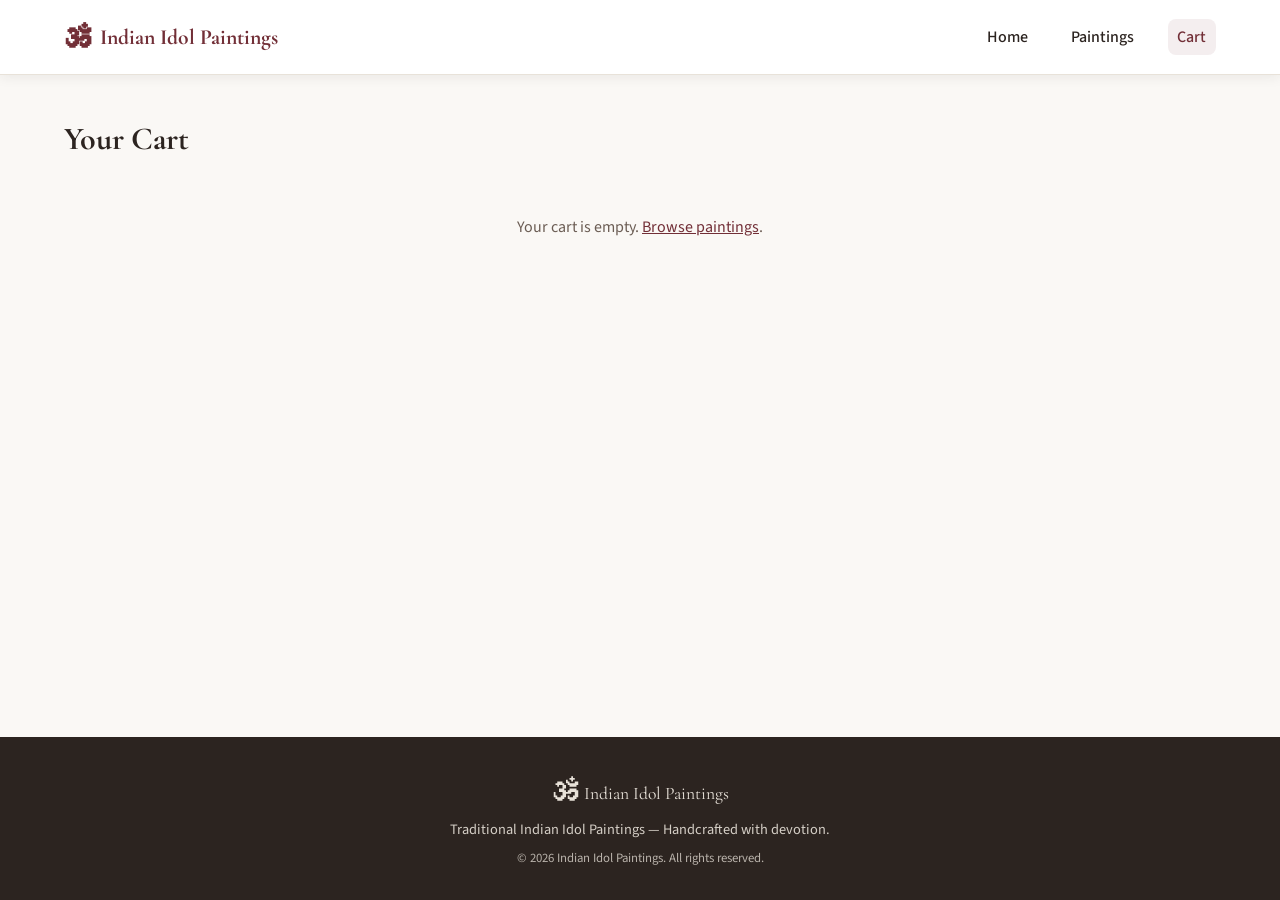
<file: cart.html>
<!DOCTYPE html>
<html lang="en">

<head>
    <meta charset="UTF-8">
    <meta name="viewport" content="width=device-width, initial-scale=1.0">
    <title>Cart - Indian Idol Paintings</title>
    <link rel="stylesheet" href="css/style.css">
    <link
        href="https://fonts.googleapis.com/css2?family=Cormorant+Garamond:wght@400;600;700&family=Source+Sans+3:wght@400;500;600&display=swap"
        rel="stylesheet">
    <script src="js/data.js"></script>
    <script src="js/main.js"></script>
</head>

<body>
    <header class="site-header">
        <div class="header-inner">
            <a href="index.html" class="logo">
                <span class="logo-icon">🕉</span>
                <span class="logo-text">Indian Idol Paintings</span>
            </a>
            <nav class="main-nav">
                <a href="index.html">Home</a>
                <a href="products.html">Paintings</a>
                <a href="cart.html" class="nav-cart active">Cart</a>
            </nav>
        </div>
    </header>
    <main class="main-content">

        <section class="section cart-section">
            <h1 class="page-title">Your Cart</h1>

            <p class="empty-state" id="empty-cart" style="display: none;">Your cart is empty. <a
                    href="products.html">Browse paintings</a>.</p>

            <form id="cart-form" onsubmit="return false;">
                <div id="cart-content" style="display: none;">
                    <table class="cart-table">
                        <thead>
                            <tr>
                                <th>Product</th>
                                <th>Price</th>
                                <th>Quantity</th>
                                <th>Subtotal</th>
                                <th></th>
                            </tr>
                        </thead>
                        <tbody>
                            <!-- populated by JS -->
                        </tbody>
                    </table>
                    <div class="cart-actions">
                        <button type="button" id="update-cart-btn" class="btn btn-secondary">Update Cart</button>
                        <div class="cart-total">
                            <strong id="cart-total">Total: </strong>
                            <a href="checkout.html" class="btn btn-primary">Proceed to Checkout</a>
                        </div>
                    </div>
                </div>
            </form>
        </section>

        <script>
            document.addEventListener('DOMContentLoaded', () => {
                const tableBody = document.querySelector('.cart-table tbody');
                const emptyState = document.getElementById('empty-cart');
                const cartContent = document.getElementById('cart-content');
                const totalEl = document.getElementById('cart-total');

                function renderCart() {
                    const cart = CartManager.getCart();
                    let total = 0;

                    const cartProducts = Object.keys(cart).map(id => {
                        const product = products.find(p => p.id === parseInt(id, 10));
                        if (product) {
                            return {
                                ...product,
                                quantity: cart[id],
                                subtotal: product.price * cart[id]
                            };
                        }
                        return null;
                    }).filter(Boolean);

                    if (cartProducts.length === 0) {
                        emptyState.style.display = 'block';
                        cartContent.style.display = 'none';
                    } else {
                        emptyState.style.display = 'none';
                        cartContent.style.display = 'block';

                        tableBody.innerHTML = '';
                        cartProducts.forEach(p => {
                            total += p.subtotal;
                            const tr = document.createElement('tr');
                            tr.innerHTML = `
                            <td class="cart-product">
                                <img src="${p.image_path}" alt="${p.name}" onerror="handleImageError(this)">
                                <span>${p.name}</span>
                            </td>
                            <td>${formatPrice(p.price)}</td>
                            <td>
                                <input type="number" class="qty-input" data-id="${p.id}" value="${p.quantity}" min="1" max="${p.stock}">
                            </td>
                            <td>${formatPrice(p.subtotal)}</td>
                            <td>
                                <a href="#" class="btn-remove" data-id="${p.id}">Remove</a>
                            </td>
                        `;
                            tableBody.appendChild(tr);
                        });

                        totalEl.textContent = 'Total: ' + formatPrice(total);

                        document.querySelectorAll('.btn-remove').forEach(btn => {
                            btn.addEventListener('click', (e) => {
                                e.preventDefault();
                                if (confirm('Remove this item?')) {
                                    CartManager.removeItem(e.target.dataset.id);
                                    renderCart();
                                }
                            });
                        });
                    }
                }

                renderCart();

                document.getElementById('update-cart-btn').addEventListener('click', (e) => {
                    e.preventDefault();
                    document.querySelectorAll('.qty-input').forEach(input => {
                        CartManager.updateItem(input.dataset.id, parseInt(input.value, 10));
                    });
                    renderCart();
                });
            });
        </script>

    </main>
    <footer class="site-footer">
        <div class="footer-inner">
            <div class="footer-brand">
                <span class="logo-icon">🕉</span>
                <span>Indian Idol Paintings</span>
            </div>
            <p class="footer-tagline">Traditional Indian Idol Paintings — Handcrafted with devotion.</p>
            <p class="footer-copy">&copy; 2026 Indian Idol Paintings. All rights reserved.</p>
        </div>
    </footer>
</body>

</html>
</file>
<file: css/style.css>
/* Idol Painting Online Store - Indian devotional art theme */

:root {
    --color-bg: #faf8f5;
    --color-surface: #ffffff;
    --color-border: #e8e2d9;
    --color-text: #2c2420;
    --color-text-muted: #6b5d54;
    --color-accent: #b8860b;
    --color-accent-dark: #8b6914;
    --color-maroon: #722f37;
    --color-gold: #c9a227;
    --font-head: 'Cormorant Garamond', Georgia, serif;
    --font-body: 'Source Sans 3', system-ui, sans-serif;
    --shadow: 0 2px 12px rgba(44, 36, 32, 0.08);
    --radius: 8px;
}

* {
    box-sizing: border-box;
}

body {
    margin: 0;
    font-family: var(--font-body);
    font-size: 16px;
    line-height: 1.5;
    color: var(--color-text);
    background: var(--color-bg);
    min-height: 100vh;
    display: flex;
    flex-direction: column;
}

.main-content {
    flex: 1;
}

/* Header */
.site-header {
    background: var(--color-surface);
    border-bottom: 1px solid var(--color-border);
    box-shadow: var(--shadow);
    position: sticky;
    top: 0;
    z-index: 100;
}

.header-inner {
    max-width: 1200px;
    margin: 0 auto;
    padding: 1rem 1.5rem;
    display: flex;
    align-items: center;
    justify-content: space-between;
}

.logo {
    display: flex;
    align-items: center;
    gap: 0.5rem;
    text-decoration: none;
    color: var(--color-maroon);
    font-family: var(--font-head);
    font-weight: 700;
    font-size: 1.35rem;
}

.logo-icon {
    font-size: 1.75rem;
}

.main-nav {
    display: flex;
    align-items: center;
    gap: 1.5rem;
}

.main-nav a {
    color: var(--color-text);
    text-decoration: none;
    font-weight: 500;
    padding: 0.4rem 0.6rem;
    border-radius: var(--radius);
}

.main-nav a:hover,
.main-nav a.active {
    color: var(--color-maroon);
    background: rgba(114, 47, 55, 0.08);
}

.nav-cart {
    position: relative;
}

.cart-badge {
    position: absolute;
    top: -4px;
    right: -4px;
    background: var(--color-accent);
    color: #fff;
    font-size: 0.7rem;
    min-width: 1.2rem;
    height: 1.2rem;
    border-radius: 50%;
    display: inline-flex;
    align-items: center;
    justify-content: center;
}

/* Hero */
.hero {
    background: linear-gradient(135deg, var(--color-maroon) 0%, #4a1c22 100%);
    color: #fff;
    text-align: center;
    padding: 4rem 1.5rem;
}

.hero-content h1 {
    font-family: var(--font-head);
    font-size: clamp(2rem, 5vw, 3rem);
    margin: 0 0 0.75rem;
    font-weight: 700;
}

.hero-sub {
    max-width: 520px;
    margin: 0 auto 1.5rem;
    opacity: 0.95;
    font-size: 1.05rem;
}

/* Buttons */
.btn {
    display: inline-block;
    padding: 0.65rem 1.4rem;
    border-radius: var(--radius);
    font-family: var(--font-body);
    font-weight: 600;
    text-decoration: none;
    border: none;
    cursor: pointer;
    font-size: 0.95rem;
    transition: background 0.2s, transform 0.1s;
}

.btn:hover {
    transform: translateY(-1px);
}

.btn-primary {
    background: var(--color-gold);
    color: #1a1512;
}

.btn-primary:hover {
    background: var(--color-accent);
    color: #fff;
}

.btn-secondary {
    background: var(--color-surface);
    color: var(--color-text);
    border: 1px solid var(--color-border);
}

.btn-secondary:hover {
    background: var(--color-border);
}

.btn-small {
    padding: 0.4rem 0.9rem;
    font-size: 0.85rem;
}

.btn-block {
    width: 100%;
    text-align: center;
}

.btn-remove {
    color: #c0392b;
    background: none;
    border: none;
    cursor: pointer;
    text-decoration: underline;
    font-size: 0.9rem;
}

.btn-remove:hover {
    color: #a02818;
}

/* Sections */
.section {
    max-width: 1200px;
    margin: 0 auto;
    padding: 2.5rem 1.5rem;
}

.section-title,
.page-title {
    font-family: var(--font-head);
    font-size: 1.75rem;
    margin: 0 0 1.5rem;
    color: var(--color-text);
}

.page-title {
    font-size: 2rem;
    margin-bottom: 1.25rem;
}

.section-cta {
    text-align: center;
    margin-top: 2rem;
}

/* Filter bar */
.filter-bar {
    display: flex;
    flex-wrap: wrap;
    gap: 0.5rem;
    margin-bottom: 1.5rem;
}

.filter-btn {
    padding: 0.5rem 1rem;
    border-radius: var(--radius);
    text-decoration: none;
    color: var(--color-text-muted);
    background: var(--color-surface);
    border: 1px solid var(--color-border);
    font-size: 0.9rem;
}

.filter-btn:hover,
.filter-btn.active {
    background: var(--color-maroon);
    color: #fff;
    border-color: var(--color-maroon);
}

/* Product grid */
.product-grid {
    display: grid;
    grid-template-columns: repeat(auto-fill, minmax(260px, 1fr));
    gap: 1.5rem;
}

.product-card {
    background: var(--color-surface);
    border-radius: var(--radius);
    overflow: hidden;
    box-shadow: var(--shadow);
    border: 1px solid var(--color-border);
    transition: box-shadow 0.2s, transform 0.15s;
}

.product-card:hover {
    box-shadow: 0 6px 20px rgba(44, 36, 32, 0.12);
    transform: translateY(-2px);
}

.product-image-wrap {
    display: block;
    aspect-ratio: 4/3;
    overflow: hidden;
    background: var(--color-border);
}

.product-card img,
.product-detail-image img {
    width: 100%;
    height: 100%;
    object-fit: cover;
}

.product-info {
    padding: 1.1rem;
}

.product-info h3 {
    font-family: var(--font-head);
    font-size: 1.15rem;
    margin: 0.25rem 0 0.4rem;
    font-weight: 600;
}

.product-info h3 a {
    color: var(--color-text);
    text-decoration: none;
}

.product-info h3 a:hover {
    color: var(--color-maroon);
}

.product-category {
    font-size: 0.75rem;
    text-transform: uppercase;
    letter-spacing: 0.05em;
    color: var(--color-accent-dark);
}

.product-price {
    font-weight: 600;
    color: var(--color-maroon);
    margin: 0.4rem 0 0.75rem;
    font-size: 1.05rem;
}

/* Product detail */
.product-detail-grid {
    display: grid;
    grid-template-columns: 1fr 1fr;
    gap: 2.5rem;
    align-items: start;
}

@media (max-width: 768px) {
    .product-detail-grid {
        grid-template-columns: 1fr;
    }
}

.product-detail-image {
    border-radius: var(--radius);
    overflow: hidden;
    background: var(--color-border);
    aspect-ratio: 4/3;
}

.product-detail-info h1 {
    font-family: var(--font-head);
    font-size: 1.75rem;
    margin: 0.25rem 0 0.5rem;
}

.product-detail-price {
    font-size: 1.5rem;
    font-weight: 700;
    color: var(--color-maroon);
    margin: 0.5rem 0 1rem;
}

.product-detail-desc {
    color: var(--color-text-muted);
    margin-bottom: 1rem;
}

.product-stock {
    margin-bottom: 1rem;
    font-weight: 500;
}

.add-to-cart-form {
    display: flex;
    align-items: center;
    gap: 0.75rem;
    flex-wrap: wrap;
    margin-bottom: 1rem;
}

.add-to-cart-form label {
    font-weight: 500;
}

.add-to-cart-form input[type="number"] {
    width: 4rem;
    padding: 0.4rem 0.5rem;
    border: 1px solid var(--color-border);
    border-radius: var(--radius);
    font-size: 1rem;
}

.back-link {
    display: inline-block;
    margin-top: 0.5rem;
}

/* Cart */
.cart-section .empty-state {
    text-align: center;
    color: var(--color-text-muted);
    padding: 2rem;
}

.cart-section .empty-state a {
    color: var(--color-maroon);
}

.cart-table {
    width: 100%;
    border-collapse: collapse;
    background: var(--color-surface);
    border-radius: var(--radius);
    overflow: hidden;
    box-shadow: var(--shadow);
}

.cart-table th,
.cart-table td {
    padding: 1rem;
    text-align: left;
    border-bottom: 1px solid var(--color-border);
}

.cart-table th {
    background: var(--color-bg);
    font-weight: 600;
    font-size: 0.9rem;
}

.cart-product {
    display: flex;
    align-items: center;
    gap: 1rem;
}

.cart-product img {
    width: 60px;
    height: 60px;
    object-fit: cover;
    border-radius: 4px;
}

.cart-table input[type="number"] {
    width: 4rem;
    padding: 0.35rem 0.5rem;
    border: 1px solid var(--color-border);
    border-radius: var(--radius);
}

.cart-actions {
    margin-top: 1.5rem;
    display: flex;
    justify-content: space-between;
    align-items: center;
    flex-wrap: wrap;
    gap: 1rem;
}

.cart-total {
    display: flex;
    align-items: center;
    gap: 1.5rem;
}

.cart-total strong {
    font-size: 1.15rem;
}

@media (max-width: 640px) {
    .cart-table th:nth-child(2),
    .cart-table td:nth-child(2) {
        display: none;
    }
}

/* Checkout */
.checkout-grid {
    display: grid;
    grid-template-columns: 1fr 360px;
    gap: 2rem;
    align-items: start;
}

@media (max-width: 900px) {
    .checkout-grid {
        grid-template-columns: 1fr;
    }
}

.checkout-form label {
    display: block;
    margin-top: 1rem;
    margin-bottom: 0.35rem;
    font-weight: 500;
}

.checkout-form label:first-of-type {
    margin-top: 0;
}

.checkout-form input,
.checkout-form textarea {
    width: 100%;
    padding: 0.6rem 0.75rem;
    border: 1px solid var(--color-border);
    border-radius: var(--radius);
    font-family: var(--font-body);
    font-size: 1rem;
}

.checkout-form textarea {
    resize: vertical;
    min-height: 80px;
}

.checkout-form button {
    margin-top: 1.5rem;
}

.order-summary {
    background: var(--color-surface);
    padding: 1.5rem;
    border-radius: var(--radius);
    border: 1px solid var(--color-border);
    position: sticky;
    top: 100px;
}

.order-summary h2 {
    font-family: var(--font-head);
    font-size: 1.25rem;
    margin: 0 0 1rem;
}

.order-summary ul {
    list-style: none;
    padding: 0;
    margin: 0 0 1rem;
}

.order-summary li {
    padding: 0.4rem 0;
    border-bottom: 1px solid var(--color-border);
    font-size: 0.95rem;
}

.order-total {
    font-size: 1.2rem;
    margin: 0;
    padding-top: 0.75rem;
}

.error-list {
    background: #fde8e8;
    color: #c0392b;
    padding: 1rem 1.25rem;
    border-radius: var(--radius);
    margin-bottom: 1rem;
    list-style: none;
}

.checkout-success {
    text-align: center;
    padding: 3rem 1.5rem;
}

.checkout-success h1 {
    font-family: var(--font-head);
    color: var(--color-maroon);
    margin-bottom: 0.75rem;
}

.checkout-success .btn {
    margin-top: 1rem;
}

/* Footer */
.site-footer {
    background: var(--color-text);
    color: #e8e2d9;
    text-align: center;
    padding: 2rem 1.5rem;
    margin-top: auto;
}

.footer-brand {
    font-family: var(--font-head);
    font-size: 1.1rem;
    margin-bottom: 0.5rem;
}

.footer-tagline {
    font-size: 0.9rem;
    opacity: 0.9;
    margin: 0 0 0.5rem;
}

.footer-copy {
    font-size: 0.8rem;
    opacity: 0.75;
    margin: 0;
}

.empty-state {
    text-align: center;
    color: var(--color-text-muted);
    padding: 2rem;
}
</file>
